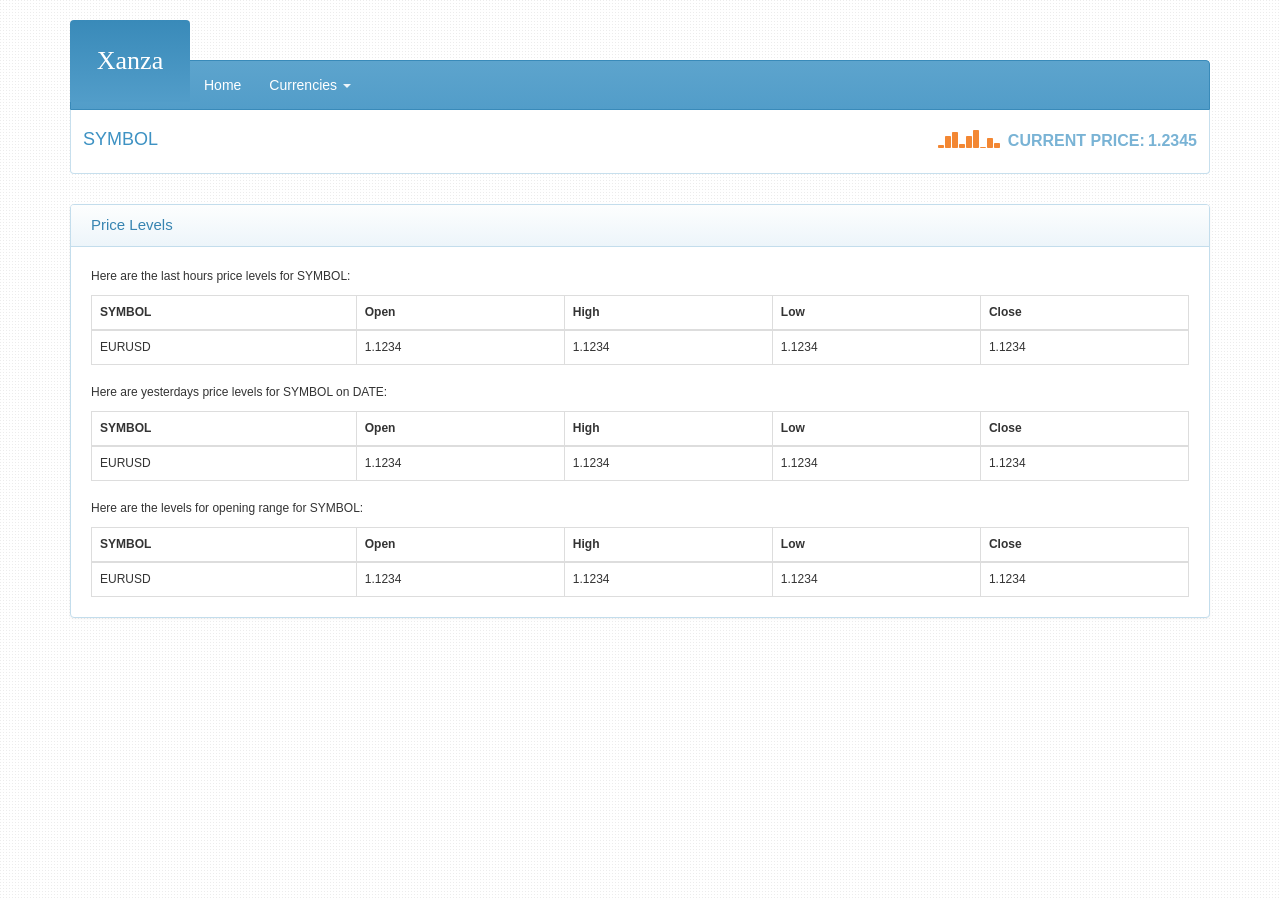
<file: info/templage/rates.html>
<!DOCTYPE html>
<html>
  <head>
    <title>SYMBOL Price Levels</title>
    <meta name="viewport" content="width=device-width, initial-scale=1.0">
    
    <!-- Bootstrap CSS -->
    <link href="css/bootstrap.css" rel="stylesheet" media="screen">

    <!-- date range -->
    <link rel="stylesheet" type="text/css" href="css/daterange.css">

   

    <!-- Main CSS -->
    <link href="css/main.css" rel="stylesheet" media="screen">

    <!-- Font Awesome CSS -->
    <link href="fonts/font-awesome.css" rel="stylesheet">
    <!--[if IE 7]>
      <link rel="stylesheet" href="fonts/font-awesome.css">
    <![endif]-->

    <!-- HTML5 shiv and Respond.js IE8 support of HTML5 elements and media queries -->
    <!--[if lt IE 9]>
      <script src="js/html5shiv.js"></script>
      <script src="js/respond.min.js"></script>
    <![endif]-->

  </head>

  <body>

    <div class="container">

      <!-- Top bar start -->
      <div class="top-bar">
        
        <div class="logo">
          Xanza<sup></sup>
        </div>

        <!-- blank for now
        <ul id="icon-nav">
          <li>
            <a href="#">
              <i class="icon-bell"></i>
              <span class="count-label"></span>
            </a>
          </li>
          <li>
            <a href="#">
              <i class="icon-comment-alt"></i>
              <span class="count-label count-lb-yellow"></span>
            </a>
          </li>
          <li>
            <a href="#">
              <i class="icon-envelope-alt"></i>
              <span class="count-label count-lb-green"></span>
            </a>
          </li>
        </ul>
       Icon nav end -->

     

      </div>
      <!-- Top bar end -->

      <!-- Header start -->
      <header class="navbar" role="navigation">
        <div class="navbar-header">
          <button class="navbar-toggle" type="button" data-toggle="collapse" data-target=".bs-navbar-collapse">
            <span class="sr-only">Toggle navigation</span>
            <span class="icon-bar"></span>
            <span class="icon-bar"></span>
            <span class="icon-bar"></span>
          </button>
          <a href="#" class="navbar-brand">&nbsp;</a>
        </div>
        <nav class="collapse navbar-collapse bs-navbar-collapse" role="navigation">
          
          <ul class="nav navbar-nav">
            <li>
              <a href="index.html">Home</a>
            </li>
           
            <li class="dropdown">
              <a href="#" class="dropdown-toggle" data-toggle="dropdown">Currencies <b class="caret"></b></a>
              <ul class="dropdown-menu">
                <li><a href="/eurusd/">EURUSD</a></li>
                <li><a href="/gbpusd/">GBPUSD</a></li>
              </ul>
            </li>
           
          </ul>
          
         

        </nav>
      </header>
      <!-- Header end -->

      <!-- Page title Start -->
      <div class="page-title">

        <div class="row ">

          <!-- Breadcrumb nav start -->
          <div class="col-md-6 col-sm-6 col-xs-6">
            <h2>SYMBOL</h2>  <!-- INSERT SYMBOL HERE -->
         
          </div>
          <!-- Breadcrumb nav end -->

          <div class="col-md-6 col-sm-6 col-xs-6">
            
           

            <!-- Stats Start -->
            <ul class="stats hidden-sm hidden-xs">
              <li>
                <span id="orders" class="graph"></span>
                <div class="details">
                  <span class="big">CURRENT PRICE:</span>
                  <span class="big">1.2345</span>
                </div>
              </li>
             
            </ul>
            <!-- Stats End -->
            
          </div>
        </div>
      </div>
      <!-- Page title end -->

      <!-- Row start -->
      <div class="row">
        <div class="col-md-12 col-xs-12">
          <div class="panel panel-default">
            <div class="panel-heading clearfix">
       
              <h3 class="panel-title">Price Levels</h3>
            </div>
          
            <div class="panel-body">
         <!-- INSERT HOUR DATA HERE -->

			<p>Here are the last hours price levels for SYMBOL:</p>
              <div class="table-responsive">
                <table class="table table-bordered no-margin">
                  <thead>
                    <tr>
                      <th>SYMBOL</th>
                      <th>Open</th>
                      <th>High</th>
                      <th>Low</th>
					  <th>Close</th>
                    </tr>
                  </thead>
                  <tbody>
                    <tr>
                      <td>EURUSD</td>
                      <td>1.1234</td>
                      <td>1.1234</td>
                      <td>1.1234</td>
                      <td>1.1234</td>
                    </tr>
                  </tbody>
                </table>
				<br />
				<!-- INSERT DAILY DATA HERE -->

			<p>Here are yesterdays price levels for SYMBOL on DATE:</p>
              <div class="table-responsive">
                <table class="table table-bordered no-margin">
                  <thead>
                    <tr>
                      <th>SYMBOL</th>
                      <th>Open</th>
                      <th>High</th>
                      <th>Low</th>
					  <th>Close</th>
                    </tr>
                  </thead>
                  <tbody>
                    <tr>
                      <td>EURUSD</td>
                      <td>1.1234</td>
                      <td>1.1234</td>
                      <td>1.1234</td>
                      <td>1.1234</td>
                    </tr>
                  </tbody>
                </table>
				<br />
				<!-- INSERT RANGE DATA HERE -->

			<p>Here are the levels for opening range for SYMBOL:</p>
              <div class="table-responsive">
                <table class="table table-bordered no-margin">
                  <thead>
                    <tr>
                      <th>SYMBOL</th>
                      <th>Open</th>
                      <th>High</th>
                      <th>Low</th>
					  <th>Close</th>
                    </tr>
                  </thead>
                  <tbody>
                    <tr>
                      <td>EURUSD</td>
                      <td>1.1234</td>
                      <td>1.1234</td>
                      <td>1.1234</td>
                      <td>1.1234</td>
                    </tr>
                  </tbody>
                </table>
			 
            </div>
          </div>
        </div>
      </div>
      <!-- Row end -->

    </div>

    <!-- jQuery (necessary for Bootstrap's JavaScript plugins) -->
    <script src="js/jquery.js"></script>
    <!-- Include all compiled plugins (below), or include individual files as needed -->
    <script src="js/bootstrap.min.js"></script>

    <!-- Sparkline graphs -->
    <script src="js/sparkline.js"></script>

    <!-- Date Range -->
    <script src="js/daterange/moment.js"></script>
    <script src="js/daterange/daterangepicker.js"></script>

    <!-- Custom JS -->
    <script src="js/custom.js"></script>

  </body>
</html>
</file>
<file: info/templage/css/main.css>
@import url(http://fonts.googleapis.com/css?family=Caudex:400,700);
/*  Variables  */
/*   Mixins  */
/*  Gradients  */
/*  Transition  */
/*  Box Sizing  */
/*  Box Shadow  */
/*  Border Radius  */
/*  Opacity  */
body {
  margin: 0px auto;
  font: normal 12px 'Open Sans', arial, sans-serif;
  line-height: 18px;
  color: #333333;
  background: url(../img/subtle_dots.png); }

a {
  color: black;
  text-decoration: none;
  -webkit-transition: All 0.5s ease;
  -moz-transition: All 0.5s ease;
  -ms-transition: All 0.5s ease;
  -o-transition: All 0.5s ease;
  transition: All 0.5s ease; }
  a:hover {
    color: black;
    text-decoration: none; }

.no-margin {
  margin: 0!important; }

.no-padding {
  padding: 0!important; }

.center-align-text {
  text-align: center!important; }

.right-align-text {
  text-align: right!important; }

.text-uppercase {
  text-transform: uppercase!important; }

.text-underline {
  text-decoration: underline!important; }

.btn-set .btn {
  margin-right: 5px; }

header {
  background-color: #529dc9;
  /* Fallback Color */
  background-image: -webkit-gradient(linear, left top, left bottom, from(#5da4cd), to(#529dc9));
  /* Saf4+, Chrome */
  background-image: -webkit-linear-gradient(top, #5da4cd, #529dc9);
  /* Chrome 10+, Saf5.1+, iOS 5+ */
  background-image: -moz-linear-gradient(top, #5da4cd, #529dc9);
  /* FF3.6 */
  background-image: -ms-linear-gradient(top, #5da4cd, #529dc9);
  /* IE10 */
  background-image: -o-linear-gradient(top, #5da4cd, #529dc9);
  /* Opera 11.10+ */
  background-image: linear-gradient(top, #5da4cd, #529dc9);
  -webkit-border-radius: 4px;
  -moz-border-radius: 4px;
  border-radius: 4px;
  height: 50px;
  vertical-align: middle;
  padding: 0;
  line-height: 50px;
  margin-bottom: 0px; }

.top-bar {
  padding: 0;
  margin: 20px 0 10px 0;
  height: 30px;
  vertical-align: middle;
  position: relative; }
  .top-bar .logo {
    position: absolute;
    padding: 32px 18px;
    font-size: 26px;
    color: white;
    font-family: 'Tahoma', serif;
    background-color: #529dc9;
    /* Fallback Color */
    background-image: -webkit-gradient(linear, left top, left bottom, from(#398ab9), to(#529dc9));
    /* Saf4+, Chrome */
    background-image: -webkit-linear-gradient(top, #398ab9, #529dc9);
    /* Chrome 10+, Saf5.1+, iOS 5+ */
    background-image: -moz-linear-gradient(top, #398ab9, #529dc9);
    /* FF3.6 */
    background-image: -ms-linear-gradient(top, #398ab9, #529dc9);
    /* IE10 */
    background-image: -o-linear-gradient(top, #398ab9, #529dc9);
    /* Opera 11.10+ */
    background-image: linear-gradient(top, #398ab9, #529dc9);
    left: 0;
    z-index: 1001;
    width: 120px;
    text-align: center;
    -webkit-border-radius: 4px 4px 0 0;
    -moz-border-radius: 4px 4px 0 0;
    border-radius: 4px 4px 0 0; }
  .top-bar sup {
    position: absolute;
    top: 12px;
    right: 24px;
    z-index: -100; }
    .top-bar sup i {
      font-size: 64px;
      color: #f6a363; }
  .top-bar ul#icon-nav {
    padding: 0;
    margin: 0;
    list-style-type: none;
    float: right; }
    .top-bar ul#icon-nav li {
      -webkit-transition: all 0.5s ease;
      -moz-transition: all 0.5s ease;
      -ms-transition: all 0.5s ease;
      -o-transition: all 0.5s ease;
      transition: all 0.5s ease;
      margin-left: 5px;
      background: white;
      border: 1px solid #daeaf4;
      -webkit-border-radius: 2px;
      -moz-border-radius: 2px;
      border-radius: 2px;
      cursor: pointer;
      display: inline-block;
      float: left;
      margin-left: 12px;
      height: 30px;
      width: 30px;
      position: relative;
      text-align: center; }
      .top-bar ul#icon-nav li .count-label {
        position: absolute;
        top: -5px;
        right: -3px;
        -webkit-border-radius: 100%;
        -moz-border-radius: 100%;
        border-radius: 100%;
        background-color: #87ceeb;
        color: white;
        height: 10px;
        width: 10px; }
      .top-bar ul#icon-nav li .count-lb-yellow {
        background-color: #f38733;
        color: #fcdcc3; }
      .top-bar ul#icon-nav li .count-lb-green {
        background-color: #a4db79;
        color: #f6fbf2; }
      .top-bar ul#icon-nav li i {
        color: #a0c9e1;
        right: 7px;
        position: absolute;
        top: 7px; }
      .top-bar ul#icon-nav li:first-child {
        margin-left: 0; }
      .top-bar ul#icon-nav li a {
        padding: 14px;
        display: block; }
      .top-bar ul#icon-nav li:hover {
        background: transparent; }
        .top-bar ul#icon-nav li:hover i {
          color: #f38733; }
  .top-bar .custom-search {
    margin: 0 0 0 12px;
    float: right; }
    .top-bar .custom-search .search-query {
      padding: 4px 6px;
      margin-bottom: 0;
      -webkit-border-radius: 2px;
      -moz-border-radius: 2px;
      border-radius: 2px;
      color: #79b3d5;
      background: white;
      border: 1px solid #daeaf4;
      -webkit-transition: all 0.5s ease;
      -moz-transition: all 0.5s ease;
      -ms-transition: all 0.5s ease;
      -o-transition: all 0.5s ease;
      transition: all 0.5s ease;
      width: 180px;
      line-height: 20px; }
      .top-bar .custom-search .search-query:focus {
        outline: none;
        width: 230px;
        background: transparent; }
    .top-bar .custom-search ::-webkit-input-placeholder {
      color: #79b3d5; }
    .top-bar .custom-search :-moz-placeholder {
      color: #79b3d5; }
    .top-bar .custom-search i {
      padding: 8px;
      cursor: pointer;
      top: 0px;
      position: relative;
      left: -32px;
      color: #8cbedb; }

.page-title {
  margin-top: 0px;
  margin-bottom: 30px;
  background: white;
  border: 1px solid #c7dfed;
  border-top: 0;
  -webkit-border-radius: 0 0 4px 4px;
  -moz-border-radius: 0 0 4px 4px;
  border-radius: 0 0 4px 4px;
  padding: 18px 12px;
  vertical-align: middle;
  line-height: 26px; }
  .page-title h2 {
    display: inline-block;
    padding: 0;
    margin: 0;
    font-weight: 300;
    font-size: 18px;
    color: #3e92c3; }
  .page-title ul.breadcrumb {
    display: inline-block;
    font-size: 11px;
    margin: 0;
    padding: 0;
    margin-left: 5px;
    font-weight: 300;
    background: none; }
    .page-title ul.breadcrumb li {
      padding: 2px 4px 0 0;
      list-style: none;
      display: inline-block;
      color: #999999; }
      .page-title ul.breadcrumb li:last-child {
        color: #a4db79;
        font-size: 12px;
        font-weight: 500; }
  @media (max-width:767px) {
    .page-title ul.breadcrumb {
      display: none; } }
  .page-title ul.stats {
    float: right;
    margin: 0; }
    .page-title ul.stats li {
      margin-top: 0px;
      float: left;
      padding: 0 10px;
      margin-left: 10px;
      line-height: 20px;
      -webkit-border-radius: 2px;
      -moz-border-radius: 2px;
      border-radius: 2px;
      display: block; }
      .page-title ul.stats li .graph {
        float: left;
        margin: 2px 0 0 0;
        width: 60px; }
      .page-title ul.stats li .details {
        float: left;
        margin-left: 10px;
        text-align: right;
        color: #79b3d5;
        line-height: 26px; }
        .page-title ul.stats li .details span.big {
          font-size: 16px;
          font-weight: 600; }
        .page-title ul.stats li .details span.small {
          font-size: 12px; }
      .page-title ul.stats li:last-child {
        padding-right: 0; }
  .page-title ul#page-settings {
    padding: 0;
    list-style-type: none;
    margin: 0 0 0 10px;
    float: right; }
    .page-title ul#page-settings li {
      float: left;
      cursor: pointer;
      background: #a4db79;
      padding: 5px 10px;
      -webkit-border-radius: 2px;
      -moz-border-radius: 2px;
      border-radius: 2px;
      line-height: 18px;
      margin-left: 5px; }
      .page-title ul#page-settings li i {
        color: white; }
      .page-title ul#page-settings li#reportrange .caret {
        border-top: 4px solid #579328; }
      .page-title ul#page-settings li#reportrange span {
        display: none; }
      .page-title ul#page-settings li:hover {
        background: #96d665; }

.daily-stats h1.number {
  text-align: right;
  color: #a4db79;
  font-weight: 500;
  letter-spacing: 1px;
  margin-bottom: 0; }
  .daily-stats h1.number span {
    color: #e6e6e6; }
  .daily-stats h1.number.primary {
    color: #3784b1; }
.daily-stats p.avg, .daily-stats p.total {
  text-align: right;
  color: #3784b1;
  font-weight: 500; }
.daily-stats ul.details {
  text-align: right;
  list-style-type: none;
  margin: 0;
  padding: 0; }
  .daily-stats ul.details li {
    width: 33%;
    float: left;
    color: #666666; }
    .daily-stats ul.details li h4.num {
      font-size: 16px;
      font-weight: 500;
      display: block;
      padding: 0;
      margin: 0;
      line-height: 12px; }
    .daily-stats ul.details li small {
      color: #b3b3b3; }
.daily-stats ul.demography {
  list-style-type: none;
  margin: 0;
  padding: 0; }
  .daily-stats ul.demography li {
    width: 50%;
    float: left;
    color: #666666; }
    .daily-stats ul.demography li i {
      font-size: 28px;
      color: #a4db79;
      float: left;
      margin-right: 10px; }
    .daily-stats ul.demography li h4.num {
      margin-left: 40px;
      font-size: 16px;
      font-weight: 500;
      padding: 0;
      margin: 0;
      line-height: 21px; }
      .daily-stats ul.demography li h4.num small {
        color: #b3b3b3;
        display: block;
        font-size: 11px; }
.daily-stats ul.min-max {
  list-style-type: none;
  margin: 0;
  padding: 0; }
  .daily-stats ul.min-max li {
    width: 50%;
    float: left;
    color: #666666; }
    .daily-stats ul.min-max li h4.num {
      font-size: 16px;
      font-weight: 500;
      padding: 0;
      margin: 0;
      line-height: 14px; }
      .daily-stats ul.min-max li h4.num small {
        color: #b3b3b3;
        margin-right: 5px;
        font-size: 11px; }
    .daily-stats ul.min-max li:last-child h4.num {
      text-align: right; }
.daily-stats .bar-graph {
  overflow: hidden; }

ul.progress-stats {
  padding: 0;
  margin: 0;
  list-style-type: none; }
  ul.progress-stats li {
    padding: 10px 15px;
    background: white;
    -webkit-border-radius: 2px;
    -moz-border-radius: 2px;
    border-radius: 2px;
    -webkit-transition: All 0.5s ease;
    -moz-transition: All 0.5s ease;
    -ms-transition: All 0.5s ease;
    -o-transition: All 0.5s ease;
    transition: All 0.5s ease;
    border: 1px solid #e6e6e6;
    margin-bottom: 10px; }
    ul.progress-stats li:last-child {
      margin-bottom: 0px; }
    ul.progress-stats li:hover {
      background: #f7f7f7;
      cursor: pointer; }
    ul.progress-stats li .details {
      margin-bottom: 8px; }
  ul.progress-stats .half-width {
    width: 49%;
    float: left;
    margin-bottom: 0; }
  ul.progress-stats .left-margin {
    margin-left: 2%; }

.chats {
  margin: 0;
  padding: 0;
  margin-top: -15px;
  list-style-type: none; }
  .chats li {
    padding: 5px 0;
    margin: 9px auto; }
    .chats li img.avatar {
      height: 48px;
      width: 48px;
      -webkit-border-radius: 2px;
      -moz-border-radius: 2px;
      border-radius: 2px; }
    .chats li.in img.avatar {
      margin-right: 10px;
      float: left; }
    .chats li .name {
      color: #666666;
      font-size: 13px;
      font-weight: bold; }
    .chats li .date-time {
      color: #3784b1;
      font-size: 11px;
      font-weight: 400; }
    .chats li.out img.avatar {
      float: right;
      margin-left: 10px; }
    .chats li .message {
      display: block;
      padding: 5px 10px;
      position: relative;
      color: black;
      -webkit-border-radius: 3px;
      -moz-border-radius: 3px;
      border-radius: 3px; }
    .chats li.in .message {
      text-align: left;
      border-left: 2px solid #e6e6e6;
      margin-left: 68px;
      background: #f7f7f7; }
      .chats li.in .message .arrow {
        display: block;
        position: absolute;
        top: 7px;
        left: -8px;
        width: 0;
        height: 0;
        border-top: 6px solid transparent;
        border-bottom: 6px solid transparent;
        border-right: 6px solid #e6e6e6; }
    .chats li.out .message {
      border-right: 2px solid #a0c9e1;
      margin-right: 68px;
      background: #daeaf4;
      text-align: right; }
      .chats li.out .message .arrow {
        display: block;
        position: absolute;
        top: 7px;
        right: -8px;
        border-top: 6px solid transparent;
        border-bottom: 6px solid transparent;
        border-left: 6px solid #a0c9e1; }
    .chats li .message .body {
      display: block;
      padding-top: 10px; }
    .chats li:last-child {
      margin-bottom: 0; }

.tweets-container .tweet-box {
  margin-bottom: 10px;
  padding: 8px;
  height: 82px;
  background: white;
  border: 1px solid #e6e6e6;
  -webkit-border-radius: 2px;
  -moz-border-radius: 2px;
  border-radius: 2px; }
  .tweets-container .tweet-box img.avatar {
    height: 48px;
    width: 48px;
    -webkit-border-radius: 2px;
    -moz-border-radius: 2px;
    border-radius: 2px;
    float: left; }
  .tweets-container .tweet-box .tweet {
    margin-left: 60px; }
    .tweets-container .tweet-box .tweet p {
      color: #4d4d4d;
      margin: 0 0 3px 0; }
      .tweets-container .tweet-box .tweet p span {
        color: #a4db79; }
    .tweets-container .tweet-box .tweet .icons-nav {
      border-top: 1px solid #e6e6e6;
      padding: 5px 0; }
      .tweets-container .tweet-box .tweet .icons-nav .time {
        float: left;
        color: #bfbfbf; }
      .tweets-container .tweet-box .tweet .icons-nav i {
        float: right;
        color: gray;
        cursor: pointer; }
  .tweets-container .tweet-box:hover {
    background: #f7f7f7;
    cursor: pointer; }

.todo {
  background: white; }
  .todo .todo-list-item {
    border-bottom: 1px solid #ededed;
    padding: 13px 0px;
    cursor: pointer;
    display: block;
    -webkit-user-select: none;
    -moz-user-select: none;
    -ms-user-select: none;
    position: relative; }
    .todo .todo-list-item:last-child {
      border-bottom: none; }
  .todo .todo-list-cb {
    display: none; }
  .todo .todo-list-mark {
    position: relative;
    display: inline-block;
    margin-right: 10px;
    width: 16px;
    height: 16px;
    border: 2px solid #b3b3b3;
    vertical-align: middle; }
    .todo .todo-list-mark:before {
      content: '';
      display: none;
      position: absolute;
      top: 50%;
      left: 50%;
      margin: -3px 0 0 -4px;
      height: 5px;
      width: 8px;
      border: solid #a4db79;
      border-width: 0 0 3px 3px;
      -webkit-transform: rotate(-45deg);
      -moz-transform: rotate(-45deg);
      -o-transform: rotate(-45deg);
      -ms-transform: rotate(-45deg);
      transform: rotate(-45deg); }
  .todo .danger-todo {
    border: 2px solid #f56b6b; }
  .todo label {
    margin-bottom: 0;
    font-size: 12px; }
  .todo .todo-list-cb:checked ~ .todo-list-mark {
    border-color: #a4db79; }
    .todo .todo-list-cb:checked ~ .todo-list-mark:before {
      display: block; }
  .todo .todo-list-desc {
    font-weight: 500;
    color: #666666; }
  .todo .todo-list-cb:checked ~ .todo-list-desc {
    color: #a4db79;
    text-decoration: line-through; }
  .todo:hover {
    color: #a4db79; }

.chart-height {
  position: relative;
  height: 180px; }

#footer {
  bottom: 0px;
  width: 100%; }
  #footer ul#footer-links {
    margin: 0;
    padding: 0;
    line-height: 36px; }
    #footer ul#footer-links li {
      display: inline-block;
      -webkit-transition: All 0.2s ease;
      -moz-transition: All 0.2s ease;
      -ms-transition: All 0.2s ease;
      -o-transition: All 0.2s ease;
      transition: All 0.2s ease;
      padding: 0px 10px; }
      #footer ul#footer-links li a {
        display: block;
        color: #999999;
        font-size: 14px; }
        #footer ul#footer-links li a:hover {
          color: gray; }
      #footer ul#footer-links li:first-child {
        padding-left: 0; }
      #footer ul#footer-links li:last-child {
        padding-right: 0; }
  #footer p.copyright {
    font-size: 14px;
    color: gray;
    line-height: 36px;
    text-align: right; }

@media (max-width: 767px) {
  #footer {
    position: relative; }
    #footer ul#footer-links {
      text-align: center; }
    #footer p.copyright {
      text-align: center; } }
.onoffswitch {
  display: inline-block;
  position: relative;
  width: 46px;
  -webkit-user-select: none;
  -moz-user-select: none;
  -ms-user-select: none;
  top: 0px; }

.onoffswitch-checkbox {
  display: none; }

.onoffswitch-label {
  display: block;
  overflow: hidden;
  cursor: pointer;
  -webkit-border-radius: 2px;
  -moz-border-radius: 2px;
  border-radius: 2px;
  margin: 0; }

.onoffswitch-inner {
  width: 200%;
  margin-left: -100%;
  -moz-transition: margin 0.3s ease-in 0s;
  -webkit-transition: margin 0.3s ease-in 0s;
  -o-transition: margin 0.3s ease-in 0s;
  transition: margin 0.3s ease-in 0s; }
  .onoffswitch-inner:before, .onoffswitch-inner:after {
    float: left;
    width: 50%;
    height: 20px;
    padding: 0;
    line-height: 20px;
    font-size: 10px;
    color: white;
    font-weight: bold;
    -webkit-box-sizing: border-box;
    -moz-box-sizing: border-box;
    box-sizing: border-box; }
  .onoffswitch-inner:before {
    content: "ON";
    padding-left: 5px;
    background-color: #3784b1; }
  .onoffswitch-inner:after {
    content: "OFF";
    padding-right: 5px;
    background-color: #f38733;
    text-align: right; }

.onoffswitch-switch {
  width: 8px;
  height: 8px;
  margin: 6px;
  background: white;
  -webkit-border-radius: 2px;
  -moz-border-radius: 2px;
  border-radius: 2px;
  position: absolute;
  top: 0;
  bottom: 0;
  right: 24px;
  -moz-transition: all 0.3s ease-in 0s;
  -webkit-transition: all 0.3s ease-in 0s;
  -o-transition: all 0.3s ease-in 0s;
  transition: all 0.3s ease-in 0s; }

.onoffswitch-checkbox:checked + .onoffswitch-label .onoffswitch-inner {
  margin-left: 0; }
.onoffswitch-checkbox:checked + .onoffswitch-label .onoffswitch-switch {
  right: 0px; }

.progress-small {
  height: 10px;
  margin-bottom: 7px; }

.progress-mini {
  height: 6px;
  margin-bottom: 5px; }

#dt_example {
  /* Sorting */ }
  #dt_example .dataTables_length {
    float: left; }
    #dt_example .dataTables_length select {
      width: 80px;
      height: 30px;
      margin-bottom: 0; }
  #dt_example .dataTables_filter {
    float: right; }
    #dt_example .dataTables_filter input {
      width: 160px;
      margin-bottom: 0;
      outline: none; }
  #dt_example .dataTables_info {
    float: left;
    margin-bottom: 5px; }
  #dt_example .dataTables_paginate {
    margin: 5px 0;
    float: right; }
    #dt_example .dataTables_paginate .first, #dt_example .dataTables_paginate .previous, #dt_example .dataTables_paginate .next, #dt_example .dataTables_paginate .last {
      display: none; }
    #dt_example .dataTables_paginate .paginate_button, #dt_example .dataTables_paginate .paginate_active {
      background: #f2f2f2;
      margin: 1px;
      padding: 5px 10px; }
      #dt_example .dataTables_paginate .paginate_button:hover, #dt_example .dataTables_paginate .paginate_active:hover {
        background: #e6e6e6;
        cursor: pointer; }
    #dt_example .dataTables_paginate .paginate_active {
      background: #87ceeb;
      color: white; }
  #dt_example .dataTable .sorting {
    cursor: pointer;
    background: url(../img/sorting.png) no-repeat center right; }
  #dt_example .dataTable .sorting_asc {
    cursor: pointer;
    background: url(../img/sorting_asc.png) no-repeat center right; }
  #dt_example .dataTable .sorting_desc {
    cursor: pointer;
    background: url(../img/sorting_desc.png) no-repeat center right; }

#scrollbar {
  width: 100%;
  clear: both;
  margin: 0; }
  #scrollbar .viewport {
    width: 98%;
    height: 180px;
    overflow: hidden;
    position: relative; }
  #scrollbar .overview {
    list-style: none;
    position: absolute;
    left: 0;
    top: 0;
    width: 100%; }
  #scrollbar .thumb {
    background-color: #f38733; }
    #scrollbar .thumb .end {
      background-color: #f38733; }
  #scrollbar .scrollbar {
    position: relative;
    float: right;
    width: 2px; }
  #scrollbar .track {
    background-color: #cccccc;
    height: 100%;
    width: 2px;
    position: relative;
    padding: 0; }
  #scrollbar .thumb {
    height: 20px;
    width: 2px;
    cursor: pointer;
    overflow: hidden;
    position: absolute;
    top: 0; }
    #scrollbar .thumb .end {
      overflow: hidden;
      height: 5px;
      width: 13px; }
  #scrollbar .disable {
    display: none; }

.noSelect {
  user-select: none;
  -o-user-select: none;
  -moz-user-select: none;
  -khtml-user-select: none;
  -webkit-user-select: none; }

ul.online-users {
  margin: 0px;
  padding: 0;
  list-style-type: none; }
  ul.online-users li a {
    position: relative;
    display: block;
    padding: 2px 0; }
    ul.online-users li a img {
      margin-right: 3px;
      width: 16px;
      height: 16px; }
    ul.online-users li a .user-name {
      display: inline-block; }
    ul.online-users li a .user-status, ul.online-users li a .user-status.online, ul.online-users li a .user-status.busy, ul.online-users li a .user-status.away {
      position: absolute;
      top: 6px;
      right: -5px;
      width: 8px;
      height: 8px;
      -webkit-border-radius: 100%;
      -moz-border-radius: 100%;
      border-radius: 100%;
      background: #cccccc;
      -webkit-box-shadow: 0 0 4px #999999 inset;
      -moz-box-shadow: 0 0 4px #999999 inset;
      box-shadow: 0 0 4px #999999 inset; }
      ul.online-users li a .user-status.online, ul.online-users li a .user-status.online.online, ul.online-users li a .user-status.busy.online, ul.online-users li a .user-status.away.online {
        background: #a4db79; }
      ul.online-users li a .user-status.busy, ul.online-users li a .user-status.online.busy, ul.online-users li a .user-status.busy.busy, ul.online-users li a .user-status.away.busy {
        background: #f56b6b; }
      ul.online-users li a .user-status.away, ul.online-users li a .user-status.online.away, ul.online-users li a .user-status.busy.away, ul.online-users li a .user-status.away.away {
        background: #f38733; }
    ul.online-users li a:hover {
      color: #f38733; }

ul.signups {
  margin: 0;
  padding: 0;
  list-style-type: none; }
  ul.signups li {
    display: block;
    border-bottom: 1px solid #e6e6e6;
    padding: 6px 0;
    cursor: pointer; }
    ul.signups li .user img {
      width: 30px;
      height: 30px;
      -webkit-border-radius: 2px;
      -moz-border-radius: 2px;
      border-radius: 2px; }
    ul.signups li .info {
      margin-left: 40px;
      color: #3784b1; }
      ul.signups li .info h6 {
        margin: 0;
        padding: 0;
        font-weight: 500;
        line-height: 100%;
        font-size: 12px;
        margin-bottom: 4px; }
      ul.signups li .info p {
        margin: 0;
        padding: 0;
        color: gray;
        font-size: 11px;
        line-height: 16px; }
      ul.signups li .info small {
        color: #666666;
        font-size: 11px; }
    ul.signups li a {
      color: #3784b1;
      font-weight: 500; }
      ul.signups li a span {
        color: gray;
        font-size: 11px;
        font-weight: 200; }
    ul.signups li:last-child {
      border-bottom: 0; }

.featured-articles {
  padding: 0; }
  .featured-articles .articles a {
    position: relative;
    border-bottom: 1px dotted #d9d9d9;
    color: #0d0d0d;
    display: block;
    font-size: 12px;
    font-weight: 500;
    line-height: 17px;
    padding: 6px 0;
    padding-left: 20px;
    margin-bottom: 1px; }
    .featured-articles .articles a:hover {
      color: #737373;
      text-decoration: underline; }
    .featured-articles .articles a .label-bullet {
      position: absolute;
      left: 1px;
      top: 12px;
      width: 0;
      height: 0;
      border: 3px solid #f4954b; }
    .featured-articles .articles a .date {
      font-size: 10px;
      color: #b3b3b3;
      font-weight: normal;
      display: block; }

.wysiwyg-container textarea {
  border: 1px solid #cccccc;
  outline: none; }
.wysiwyg-container .wysihtml5-toolbar .btn {
  border: 1px solid #cccccc;
  color: #4d4d4d; }
.wysiwyg-container .wysihtml5-toolbar .dropdown .dropdown-menu li a {
  padding: 6px 0 6px 70px; }
.wysiwyg-container iframe {
  padding: 10px !important;
  margin-bottom: 10px !important; }

.dropdown-menu {
  background: #357ea9;
  border: 0;
  -webkit-border-radius: 2px;
  -moz-border-radius: 2px;
  border-radius: 2px;
  box-shadow: none; }
  .dropdown-menu .divider {
    height: 1px;
    margin: 9px 0;
    overflow: hidden;
    background-color: #398ab9; }
  .dropdown-menu > li > a {
    color: #c7dfed; }
    .dropdown-menu > li > a:hover, .dropdown-menu > li > a:focus {
      color: white;
      background-color: #31759e; }

.navbar {
  border: 1px solid #398ab9;
  -webkit-border-radius: 4px 4px 0 0;
  -moz-border-radius: 4px 4px 0 0;
  border-radius: 4px 4px 0 0;
  margin-bottom: 0; }

.navbar-collapse {
  padding: 0;
  margin-left: 119px !important; }

@media (max-width:767px) {
  .navbar-collapse {
    padding: 0 12px;
    background: #357ea9;
    margin-right: -1px !important;
    margin-left: -1px !important; } }
.navbar-nav > li > a {
  padding: 14px;
  color: white;
  font-size: 14px; }
  .navbar-nav > li > a:hover {
    background-color: #daeaf4;
    /* Fallback Color */
    background-image: -webkit-gradient(linear, left top, left bottom, from(#edf5fa), to(#daeaf4));
    /* Saf4+, Chrome */
    background-image: -webkit-linear-gradient(top, #edf5fa, #daeaf4);
    /* Chrome 10+, Saf5.1+, iOS 5+ */
    background-image: -moz-linear-gradient(top, #edf5fa, #daeaf4);
    /* FF3.6 */
    background-image: -ms-linear-gradient(top, #edf5fa, #daeaf4);
    /* IE10 */
    background-image: -o-linear-gradient(top, #edf5fa, #daeaf4);
    /* Opera 11.10+ */
    background-image: linear-gradient(top, #edf5fa, #daeaf4);
    color: #31759e; }

.navbar-nav > .active {
  background-color: #4697c6;
  /* Fallback Color */
  background-image: -webkit-gradient(linear, left top, left bottom, from(#2d6d92), to(#4697c6));
  /* Saf4+, Chrome */
  background-image: -webkit-linear-gradient(top, #2d6d92, #4697c6);
  /* Chrome 10+, Saf5.1+, iOS 5+ */
  background-image: -moz-linear-gradient(top, #2d6d92, #4697c6);
  /* FF3.6 */
  background-image: -ms-linear-gradient(top, #2d6d92, #4697c6);
  /* IE10 */
  background-image: -o-linear-gradient(top, #2d6d92, #4697c6);
  /* Opera 11.10+ */
  background-image: linear-gradient(top, #2d6d92, #4697c6); }
  .navbar-nav > .active a {
    color: white; }

.navbar-toggle {
  background: #357ea9; }
  .navbar-toggle .icon-bar {
    background: white; }

.nav .open > a, .nav .open > a:hover, .nav .open > a:focus {
  background: #357ea9;
  color: white; }

.nav .caret {
  border-top-color: #edf5fa;
  border-bottom-color: #edf5fa; }

.nav a:hover .caret {
  border-top-color: #a0c9e1;
  border-bottom-color: #a0c9e1; }

.navbar-nav .dropdown-menu .divider {
  background-color: #398ab9; }

@media (min-width: 768px) {
  .navbar-collapse .navbar-nav.navbar-right:last-child {
    margin-right: 0; } }
.panel {
  margin-bottom: 25px;
  background-color: white;
  -webkit-border-radius: 4px;
  -moz-border-radius: 4px;
  border-radius: 4px;
  -moz-box-shadow: 0 1px 3px rgba(0, 0, 0, 0.05);
  /* FF3.5+ */
  -webkit-box-shadow: 0 1px 3px rgba(0, 0, 0, 0.05);
  /* Saf3.0+, Chrome */
  box-shadow: 0 1px 3px rgba(0, 0, 0, 0.05);
  /* Opera 10.5, IE9 */ }

.panel-body {
  padding: 20px; }

.panel-heading {
  padding: 12px 20px;
  border: 0;
  border-bottom: 1px;
  border-style: solid;
  -webkit-border-radius: 3px 3px 0 0;
  -moz-border-radius: 3px 3px 0 0;
  border-radius: 3px 3px 0 0; }
  .panel-heading i, .panel-heading .onoffswitch {
    float: right; }
  .panel-heading .label {
    float: right;
    padding: .4em .6em; }

.panel-title {
  font-size: 15px;
  display: inline-block;
  font-weight: 400;
  float: left; }

.panel-sub-heading {
  padding: 6px 20px;
  background-color: #f9fcfd;
  border-bottom: 1px solid #c3ddec;
  -moz-box-shadow: 0 1px 0 rgba(0, 0, 0, 0.04);
  /* FF3.5+ */
  -webkit-box-shadow: 0 1px 0 rgba(0, 0, 0, 0.04);
  /* Saf3.0+, Chrome */
  box-shadow: 0 1px 0 rgba(0, 0, 0, 0.04);
  /* Opera 10.5, IE9 */
  font-size: 11px;
  text-align: right; }
  .panel-sub-heading a {
    color: #79b3d5; }
    .panel-sub-heading a:hover {
      color: #a4db79; }

.panel-footer {
  padding: 6px 20px;
  background: #edf5fa;
  width: 100%;
  -webkit-border-radius: 0 0 3px 3px;
  -moz-border-radius: 0 0 3px 3px;
  border-radius: 0 0 3px 3px; }
  .panel-footer a {
    color: #3784b1; }
    .panel-footer a:hover {
      color: #a4db79; }

.panel-default {
  border: 1px solid #c3ddec; }
  .panel-default > .panel-heading {
    color: #3784b1;
    border-bottom: 1px solid #c3ddec;
    background-color: #edf5fa;
    /* Fallback Color */
    background-image: -webkit-gradient(linear, left top, left bottom, from(#fdfefe), to(#edf5fa));
    /* Saf4+, Chrome */
    background-image: -webkit-linear-gradient(top, #fdfefe, #edf5fa);
    /* Chrome 10+, Saf5.1+, iOS 5+ */
    background-image: -moz-linear-gradient(top, #fdfefe, #edf5fa);
    /* FF3.6 */
    background-image: -ms-linear-gradient(top, #fdfefe, #edf5fa);
    /* IE10 */
    background-image: -o-linear-gradient(top, #fdfefe, #edf5fa);
    /* Opera 11.10+ */
    background-image: linear-gradient(top, #fdfefe, #edf5fa); }
  .panel-default > .panel-footer {
    color: #3784b1; }

.panel-grey {
  border: 1px solid #e6e6e6; }
  .panel-grey > .panel-heading {
    color: gray;
    border-bottom: 1px solid #d9d9d9;
    background-color: #fcfcfc;
    /* Fallback Color */
    background-image: -webkit-gradient(linear, left top, left bottom, from(#f0f0f0), to(#fcfcfc));
    /* Saf4+, Chrome */
    background-image: -webkit-linear-gradient(top, #f0f0f0, #fcfcfc);
    /* Chrome 10+, Saf5.1+, iOS 5+ */
    background-image: -moz-linear-gradient(top, #f0f0f0, #fcfcfc);
    /* FF3.6 */
    background-image: -ms-linear-gradient(top, #f0f0f0, #fcfcfc);
    /* IE10 */
    background-image: -o-linear-gradient(top, #f0f0f0, #fcfcfc);
    /* Opera 11.10+ */
    background-image: linear-gradient(top, #f0f0f0, #fcfcfc); }
  .panel-grey > .panel-sub-heading {
    background-color: #fafafa;
    border-bottom: 1px solid #e6e6e6; }
    .panel-grey > .panel-sub-heading a {
      color: #666666; }
      .panel-grey > .panel-sub-heading a:hover {
        color: black; }
  .panel-grey > .panel-footer {
    color: gray; }

.panel-info {
  border: 1px solid #c9e9f6; }
  .panel-info > .panel-heading {
    color: #87ceeb;
    border-bottom: 1px solid #c9e9f6;
    background-color: #def2fa;
    /* Fallback Color */
    background-image: -webkit-gradient(linear, left top, left bottom, from(#f0f9fc), to(#def2fa));
    /* Saf4+, Chrome */
    background-image: -webkit-linear-gradient(top, #f0f9fc, #def2fa);
    /* Chrome 10+, Saf5.1+, iOS 5+ */
    background-image: -moz-linear-gradient(top, #f0f9fc, #def2fa);
    /* FF3.6 */
    background-image: -ms-linear-gradient(top, #f0f9fc, #def2fa);
    /* IE10 */
    background-image: -o-linear-gradient(top, #f0f9fc, #def2fa);
    /* Opera 11.10+ */
    background-image: linear-gradient(top, #f0f9fc, #def2fa); }
  .panel-info > .panel-sub-heading {
    background-color: #f9fcfd;
    border-bottom: 1px solid #c3ddec; }
    .panel-info > .panel-sub-heading a {
      color: #79b3d5; }
      .panel-info > .panel-sub-heading a:hover {
        color: #a4db79; }
  .panel-info > .panel-footer {
    color: #87ceeb; }

.panel-warning {
  border: 1px solid #fcdcc3; }
  .panel-warning > .panel-heading {
    color: #f38733;
    border-bottom: 1px solid #fcdcc3;
    background-color: #fdede0;
    /* Fallback Color */
    background-image: -webkit-gradient(linear, left top, left bottom, from(#fef8f4), to(#fdede0));
    /* Saf4+, Chrome */
    background-image: -webkit-linear-gradient(top, #fef8f4, #fdede0);
    /* Chrome 10+, Saf5.1+, iOS 5+ */
    background-image: -moz-linear-gradient(top, #fef8f4, #fdede0);
    /* FF3.6 */
    background-image: -ms-linear-gradient(top, #fef8f4, #fdede0);
    /* IE10 */
    background-image: -o-linear-gradient(top, #fef8f4, #fdede0);
    /* Opera 11.10+ */
    background-image: linear-gradient(top, #fef8f4, #fdede0); }
  .panel-warning > .panel-sub-heading {
    background-color: #fef8f4;
    border-bottom: 1px solid #fdeadc; }
    .panel-warning > .panel-sub-heading a {
      color: #f49041; }
      .panel-warning > .panel-sub-heading a:hover {
        color: #f38733; }
  .panel-warning > .panel-footer {
    color: #f38733; }

.panel-success {
  border: 1px solid #dbf1c9; }
  .panel-success > .panel-heading {
    color: #a4db79;
    border-bottom: 1px solid #dbf1c9;
    background-color: #e6f5d9;
    /* Fallback Color */
    background-image: -webkit-gradient(linear, left top, left bottom, from(#f0f9ea), to(#e6f5d9));
    /* Saf4+, Chrome */
    background-image: -webkit-linear-gradient(top, #f0f9ea, #e6f5d9);
    /* Chrome 10+, Saf5.1+, iOS 5+ */
    background-image: -moz-linear-gradient(top, #f0f9ea, #e6f5d9);
    /* FF3.6 */
    background-image: -ms-linear-gradient(top, #f0f9ea, #e6f5d9);
    /* IE10 */
    background-image: -o-linear-gradient(top, #f0f9ea, #e6f5d9);
    /* Opera 11.10+ */
    background-image: linear-gradient(top, #f0f9ea, #e6f5d9); }
  .panel-success > .panel-sub-heading {
    background-color: #f6fbf2;
    border-bottom: 1px solid #dbf1c9; }
    .panel-success > .panel-sub-heading a {
      color: #b2e08d; }
      .panel-success > .panel-sub-heading a:hover {
        color: #a4db79; }
  .panel-success > .panel-footer {
    color: #a4db79; }

.panel-danger {
  border: 1px solid #fbcbcb; }
  .panel-danger > .panel-heading {
    color: #f56b6b;
    border-bottom: 1px solid #fbcbcb;
    background-color: #fde7e7;
    /* Fallback Color */
    background-image: -webkit-gradient(linear, left top, left bottom, from(#fffafa), to(#fde7e7));
    /* Saf4+, Chrome */
    background-image: -webkit-linear-gradient(top, #fffafa, #fde7e7);
    /* Chrome 10+, Saf5.1+, iOS 5+ */
    background-image: -moz-linear-gradient(top, #fffafa, #fde7e7);
    /* FF3.6 */
    background-image: -ms-linear-gradient(top, #fffafa, #fde7e7);
    /* IE10 */
    background-image: -o-linear-gradient(top, #fffafa, #fde7e7);
    /* Opera 11.10+ */
    background-image: linear-gradient(top, #fffafa, #fde7e7); }
  .panel-danger > .panel-sub-heading {
    background-color: #fef6f6;
    border-bottom: 1px solid #fbcbcb; }
    .panel-danger > .panel-sub-heading a {
      color: #f78383; }
      .panel-danger > .panel-sub-heading a:hover {
        color: #f56b6b; }
  .panel-danger > .panel-footer {
    color: #f56b6b; }

.well {
  min-height: 20px;
  padding: 20px;
  margin-bottom: 10px;
  background-color: white;
  border: 1px solid #edf5fa;
  -webkit-box-shadow: inset 0 0 0 rgba(0, 0, 0, 0.05);
  box-shadow: inset 0 0 0 rgba(0, 0, 0, 0.05);
  -webkit-border-radius: 2px;
  -moz-border-radius: 2px;
  border-radius: 2px;
  color: #3e92c3; }
  .well .table tbody > tr > td {
    border-top: 0; }

.callout {
  margin: 20px 0;
  padding: 20px;
  border-left: 3px solid #e8e8e8; }

.callout h4 {
  margin-top: 0;
  margin-bottom: 5px; }

.callout p:last-child {
  margin-bottom: 0; }

/* Variations */
.callout-danger {
  background-color: #f2f2f2;
  border-color: #f56b6b; }

.callout-danger h4 {
  color: #f56b6b; }

.callout-warning {
  background-color: #f2f2f2;
  border-color: #f38733; }

.callout-warning h4 {
  color: #f38733; }

.callout-info {
  background-color: #f2f2f2;
  border-color: #87ceeb; }

.callout-info h4 {
  color: #87ceeb; }

.callout-success {
  background-color: #f2f2f2;
  border-color: #a4db79; }

.callout-success h4 {
  color: #a4db79; }

.alert-success {
  background-color: #e8f6dd;
  color: #a4db79; }

.alert-success hr {
  border-top-color: #f6fbf2; }

.alert-info {
  background-color: #def2fa;
  color: #30aadc; }

.alert-info hr {
  border-top-color: #e7f5fb; }

.alert-warning {
  background-color: #fef8f4;
  color: #f38733; }

.alert-warning hr {
  border-top-color: #fdeadc; }

.alert-danger {
  background-color: #fef1f1;
  color: #f56b6b; }

.alert-danger hr {
  border-top-color: #fde2e2; }

.btn {
  -webkit-border-radius: 2px;
  -moz-border-radius: 2px;
  border-radius: 2px; }

.btn:focus {
  outline: none; }

.btn:hover,
.btn:focus {
  color: #4d4d4d;
  text-decoration: none; }

.btn-default {
  color: #4d4d4d;
  background-color: white;
  border-color: #d9d9d9; }

.btn-default:hover,
.btn-default:focus,
.btn-default:active,
.btn-default.active,
.open .dropdown-toggle.btn-default {
  color: #4d4d4d;
  background-color: #e6e6e6;
  border-color: #d9d9d9; }

.btn-primary {
  color: white;
  background-color: #3784b1;
  border-color: #31759e; }

.btn-primary:hover,
.btn-primary:focus,
.btn-primary:active,
.btn-primary.active,
.open .dropdown-toggle.btn-primary {
  color: white;
  background-color: #31759e;
  border-color: #2b678a; }

.btn-primary.disabled,
.btn-primary[disabled],
fieldset[disabled] .btn-primary,
.btn-primary.disabled:hover,
.btn-primary[disabled]:hover,
fieldset[disabled] .btn-primary:hover,
.btn-primary.disabled:focus,
.btn-primary[disabled]:focus,
fieldset[disabled] .btn-primary:focus,
.btn-primary.disabled:active,
.btn-primary[disabled]:active,
fieldset[disabled] .btn-primary:active,
.btn-primary.disabled.active,
.btn-primary[disabled].active,
fieldset[disabled] .btn-primary.active {
  background-color: #31759e;
  border-color: #2b678a; }

.btn-warning {
  color: white;
  background-color: #f38733;
  border-color: #f2791b; }

.btn-warning:hover,
.btn-warning:focus,
.btn-warning:active,
.btn-warning.active,
.open .dropdown-toggle.btn-warning {
  color: white;
  background-color: #f2791b;
  border-color: #f17311; }

.btn-warning.disabled,
.btn-warning[disabled],
fieldset[disabled] .btn-warning,
.btn-warning.disabled:hover,
.btn-warning[disabled]:hover,
fieldset[disabled] .btn-warning:hover,
.btn-warning.disabled:focus,
.btn-warning[disabled]:focus,
fieldset[disabled] .btn-warning:focus,
.btn-warning.disabled:active,
.btn-warning[disabled]:active,
fieldset[disabled] .btn-warning:active,
.btn-warning.disabled.active,
.btn-warning[disabled].active,
fieldset[disabled] .btn-warning.active {
  background-color: #f2791b;
  border-color: #2b678a; }

.btn-danger {
  color: white;
  background-color: #f56b6b;
  border-color: #f35353; }

.btn-danger:hover,
.btn-danger:focus,
.btn-danger:active,
.btn-danger.active,
.open .dropdown-toggle.btn-danger {
  color: white;
  background-color: #f35353;
  border-color: #f34a4a; }

.btn-danger.disabled,
.btn-danger[disabled],
fieldset[disabled] .btn-danger,
.btn-danger.disabled:hover,
.btn-danger[disabled]:hover,
fieldset[disabled] .btn-danger:hover,
.btn-danger.disabled:focus,
.btn-danger[disabled]:focus,
fieldset[disabled] .btn-danger:focus,
.btn-danger.disabled:active,
.btn-danger[disabled]:active,
fieldset[disabled] .btn-danger:active,
.btn-danger.disabled.active,
.btn-danger[disabled].active,
fieldset[disabled] .btn-danger.active {
  background-color: #f35353;
  border-color: #f23b3b; }

.btn-success {
  color: white;
  background-color: #a4db79;
  border-color: #96d665; }

.btn-success:hover,
.btn-success:focus,
.btn-success:active,
.btn-success.active,
.open .dropdown-toggle.btn-success {
  color: white;
  background-color: #96d665;
  border-color: #91d35d; }

.btn-success.disabled,
.btn-success[disabled],
fieldset[disabled] .btn-success,
.btn-success.disabled:hover,
.btn-success[disabled]:hover,
fieldset[disabled] .btn-success:hover,
.btn-success.disabled:focus,
.btn-success[disabled]:focus,
fieldset[disabled] .btn-success:focus,
.btn-success.disabled:active,
.btn-success[disabled]:active,
fieldset[disabled] .btn-success:active,
.btn-success.disabled.active,
.btn-success[disabled].active,
fieldset[disabled] .btn-success.active {
  background-color: #96d665;
  border-color: #89d051; }

.btn-info {
  color: white;
  background-color: #87ceeb;
  border-color: #71c5e7; }

.btn-info:hover,
.btn-info:focus,
.btn-info:active,
.btn-info.active,
.open .dropdown-toggle.btn-info {
  color: white;
  background-color: #71c5e7;
  border-color: #5bbce4; }

.btn-info.disabled,
.btn-info[disabled],
fieldset[disabled] .btn-info,
.btn-info.disabled:hover,
.btn-info[disabled]:hover,
fieldset[disabled] .btn-info:hover,
.btn-info.disabled:focus,
.btn-info[disabled]:focus,
fieldset[disabled] .btn-info:focus,
.btn-info.disabled:active,
.btn-info[disabled]:active,
fieldset[disabled] .btn-info:active,
.btn-info.disabled.active,
.btn-info[disabled].active,
fieldset[disabled] .btn-info.active {
  background-color: #87ceeb;
  border-color: #71c5e7; }

.btn-link {
  color: #31759e;
  font-weight: normal;
  cursor: pointer;
  border-radius: 0; }

.transparent-btn {
  background-color: transparent;
  color: black; }

.rounded-buttons {
  -webkit-border-radius: 36px;
  -moz-border-radius: 36px;
  border-radius: 36px; }

.show-grid {
  margin-top: 10px;
  margin-bottom: 20px; }
  .show-grid span {
    display: block;
    background: #e6f1f7;
    text-align: center;
    -webkit-border-radius: 2px;
    -moz-border-radius: 2px;
    border-radius: 2px;
    min-height: 40px;
    line-height: 40px;
    margin-bottom: 1px;
    -webkit-transition: All 0.4s ease;
    -moz-transition: All 0.4s ease;
    -ms-transition: All 0.4s ease;
    -o-transition: All 0.4s ease;
    transition: All 0.4s ease; }
    .show-grid span:hover {
      background: #cee4f0; }

ul.stylish-lists {
  padding: 0;
  margin: 0 0 0 25px;
  list-style-type: disc; }

ol.stylish-lists {
  padding: 0;
  margin: 0 0 0 25px; }

ul.decimal-leading-zero {
  padding: 0;
  margin: 0 0 0 25px;
  list-style: decimal-leading-zero; }

ul.roman-list {
  padding: 0;
  margin: 0 0 0 25px;
  list-style: upper-roman; }

.row-border .form-group {
  border-bottom: 1px solid #ededed;
  padding-top: 15px;
  padding-bottom: 15px;
  margin-bottom: 0; }

.form-group .input-icon {
  position: absolute;
  right: 20px;
  top: 10px;
  color: gray; }
  .form-group .input-icon.success {
    color: #a4db79; }
  .form-group .input-icon.error {
    color: #f56b6b; }
  .form-group .input-icon.warning {
    color: #f38733; }

.bwizard {
  position: relative; }
  .bwizard .well {
    margin: 10px 0; }
  .bwizard .pager {
    margin: 0; }
    .bwizard .pager li a {
      -webkit-border-radius: 2px;
      -moz-border-radius: 2px;
      border-radius: 2px;
      color: #f23b3b; }
    .bwizard .pager li.disabled a {
      color: #999999; }

.bwizard-steps {
  margin: 0;
  padding: 0;
  display: inline-block;
  background: white; }
  .bwizard-steps li {
    display: inline-block;
    position: relative;
    margin-right: 5px;
    line-height: 18px;
    list-style: none;
    padding: 12px 17px 10px 30px;
    background: #daeaf4;
    zoom: 1;
    *display: inline;
    *padding-left: 17px; }
    .bwizard-steps li:first-child {
      -webkit-border-radius: 2px 0 0 2px;
      -moz-border-radius: 2px 0 0 2px;
      border-radius: 2px 0 0 2px;
      padding-left: 12px; }
      .bwizard-steps li:first-child:before {
        border: none; }
    .bwizard-steps li:last-child {
      -webkit-border-radius: 0 2px 2px 0;
      -moz-border-radius: 0 2px 2px 0;
      border-radius: 0 2px 2px 0;
      margin-right: 0; }
      .bwizard-steps li:last-child:after {
        border: none; }
    .bwizard-steps li:before {
      position: absolute;
      left: 0;
      top: 0;
      height: 0;
      width: 0;
      border-bottom: 20px inset transparent;
      border-left: 20px solid white;
      border-top: 20px inset transparent;
      content: ""; }
    .bwizard-steps li:after {
      position: absolute;
      right: -20px;
      top: 0;
      height: 0;
      width: 0;
      border-bottom: 20px inset transparent;
      border-left: 20px solid #daeaf4;
      border-top: 20px inset transparent;
      content: "";
      z-index: 2; }
    .bwizard-steps li .label {
      margin: 0 5px 0 0;
      padding: 1px 5px 2px;
      position: relative;
      top: -2px;
      background: white;
      -webkit-border-radius: 2px;
      -moz-border-radius: 2px;
      border-radius: 2px;
      color: #3784b1; }
    .bwizard-steps li .label-danger {
      background: #ba0d0d; }
  .bwizard-steps .active {
    color: white;
    background: #3784b1; }
    .bwizard-steps .active:after {
      border-left-color: #3784b1; }
  .bwizard-steps a {
    color: #333333; }
  .bwizard-steps .active a {
    color: white;
    cursor: default; }
  .bwizard-steps a:hover {
    text-decoration: none; }
  .bwizard-steps.clickable li:not(.active) {
    cursor: pointer; }
  .bwizard-steps.clickable li:hover:not(.active) {
    background: #b3d4e7; }
    .bwizard-steps.clickable li:hover:not(.active) a {
      color: #3784b1; }
    .bwizard-steps.clickable li:hover:not(.active):after {
      border-left-color: #b3d4e7; }

@media (max-width:767px) {
  .bwizard-steps {
    display: none; } }
.wysiwyg-container textarea {
  border: 1px solid #cccccc;
  outline: none; }
.wysiwyg-container .wysihtml5-toolbar .btn {
  border: 1px solid #cccccc;
  color: #4d4d4d; }
.wysiwyg-container .wysihtml5-toolbar .dropdown .dropdown-menu li a {
  padding: 6px 0 6px 70px; }
.wysiwyg-container iframe {
  padding: 10px !important;
  margin-bottom: 10px !important; }

.error-container {
  position: absolute;
  width: 300px;
  left: 50%;
  margin-left: -150px;
  text-align: center;
  height: 220px;
  top: 50%;
  margin-top: -150px;
  color: #79b3d5; }
  .error-container h1 {
    margin-bottom: .5em;
    line-height: 1em;
    color: #f56b6b;
    font-size: 60px;
    font-weight: 100; }
  .error-container h2 {
    margin-bottom: .75em;
    color: #79b3d5;
    font-weight: 100; }

.gallery .visual {
  overflow: hidden;
  position: relative;
  text-align: center;
  cursor: default;
  border: 5px solid #f2f2f2;
  margin: 10px 0px;
  background: white;
  padding: 0; }
  .gallery .visual .mask, .gallery .visual .content {
    padding: 10px;
    height: 100%;
    position: absolute;
    overflow: hidden;
    top: 0;
    left: 0;
    width: 100%; }
  .gallery .visual img {
    max-width: 100%;
    -webkit-transform: scaleY(1);
    -moz-transform: scaleY(1);
    -o-transform: scaleY(1);
    -ms-transform: scaleY(1);
    transform: scaleY(1);
    -webkit-transition: all 0.7s ease-in-out;
    -moz-transition: all 0.7s ease-in-out;
    -ms-transition: all 0.7s ease-in-out;
    -o-transition: all 0.7s ease-in-out;
    transition: all 0.7s ease-in-out; }
  .gallery .visual .mask {
    background-color: #def2fa;
    -webkit-transition: all 0.5s linear;
    -moz-transition: all 0.5s linear;
    -ms-transition: all 0.5s linear;
    -o-transition: all 0.5s linear;
    transition: all 0.5s linear;
    opacity: 0; }
  .gallery .visual h4 {
    border-bottom: 1px solid #b3e0f2;
    background: transparent;
    padding: 20px 0;
    -webkit-transform: scale(0);
    -moz-transform: scale(0);
    -o-transform: scale(0);
    -ms-transform: scale(0);
    transform: scale(0);
    color: #96d665;
    -webkit-transition: all 0.2s linear;
    -moz-transition: all 0.2s linear;
    -ms-transition: all 0.2s linear;
    -o-transition: all 0.2s linear;
    transition: all 0.2s linear;
    opacity: 0;
    text-align: center;
    text-transform: uppercase; }
  .gallery .visual p {
    width: 100%;
    color: #4d4d4d;
    opacity: 0;
    padding: 0;
    margin: 0;
    -webkit-transform: scale(0);
    -moz-transform: scale(0);
    -o-transform: scale(0);
    -ms-transform: scale(0);
    transform: scale(0);
    -webkit-transition: all 0.2s linear;
    -moz-transition: all 0.2s linear;
    -ms-transition: all 0.2s linear;
    -o-transition: all 0.2s linear;
    transition: all 0.2s linear; }
  .gallery .visual:hover img {
    -webkit-transform: scale(10);
    -moz-transform: scale(10);
    -o-transform: scale(10);
    -ms-transform: scale(10);
    transform: scale(10);
    opacity: 0;
    -webkit-transform: rotate(-45deg);
    -moz-transform: rotate(-45deg);
    -o-transform: rotate(-45deg);
    -ms-transform: rotate(-45deg);
    transform: rotate(-45deg); }
  .gallery .visual:hover .mask {
    opacity: 1; }
  .gallery .visual:hover h4, .gallery .visual:hover p, .gallery .visual:hover a.info {
    -webkit-transform: scale(1);
    -moz-transform: scale(1);
    -o-transform: scale(1);
    -ms-transform: scale(1);
    transform: scale(1);
    opacity: 1; }

@media (max-width: 768px) {
  .gallery .visual {
    margin-bottom: 10px; } }
</file>
<file: info/templage/css/daterange.css>
/*!
 * Stylesheet for the Date Range Picker, for use with Bootstrap 3.x
 *
 * Copyright 2013 Dan Grossman ( http://www.dangrossman.info )
 * Licensed under the Apache License v2.0
 * http://www.apache.org/licenses/LICENSE-2.0
 *
 * Built for http://www.improvely.com
 */

 .daterangepicker.dropdown-menu {
  max-width: none;
  z-index: 3000;
  background-color: #f8f8f8;
  border: 1px solid #eee;
}

.daterangepicker.opensleft .ranges, .daterangepicker.opensleft .calendar {
  float: left;
  margin: 4px;
}

.daterangepicker.opensright .ranges, .daterangepicker.opensright .calendar {
  float: right;
  margin: 4px;
}

.daterangepicker .ranges {
  width: 160px;
  text-align: left;
}

.daterangepicker .ranges .range_inputs>div {
  float: left;
}

.daterangepicker .ranges .range_inputs>div:nth-child(2) {
  padding-left: 11px;
}

.daterangepicker .calendar {
  display: none;
  max-width: 270px;
}

.daterangepicker .calendar th, .daterangepicker .calendar td {
  font-family: 'Helvetica Neue', Helvetica, Arial, sans-serif;
  white-space: nowrap;
  text-align: center;
  min-width: 32px;
}

.daterangepicker .ranges label {
  color: #333;
  display: block;
  font-size: 11px;
  font-weight: normal;
  height: 20px;
  line-height: 20px;
  margin-bottom: 2px;
  text-shadow: #fff 1px 1px 0px;
  text-transform: uppercase;
  width: 74px;
}

.daterangepicker .ranges input {
  font-size: 11px;
}

.daterangepicker .ranges .input-mini {
  background-color: #eee;
  border: 1px solid #ccc;
  border-radius: 4px;
  color: #555;
  display: block;
  font-size: 11px;
  height: 30px;
  line-height: 30px;
  vertical-align: middle;
  margin: 0 0 10px 0;
  padding: 0 6px;
  width: 74px;
}

.daterangepicker .ranges ul {
  list-style: none;
  margin: 0;
  padding: 0;
}

.daterangepicker .ranges li {
  font-size: 13px;
  background: #eee;
  border: 1px solid #f5f5f5;
  color: #3784B1;
  padding: 3px 12px;
  margin-bottom: 8px;
  -webkit-border-radius: 3px;
  -moz-border-radius: 3px;
  border-radius: 3px;
  cursor: pointer;
}

.daterangepicker .ranges li.active, .daterangepicker .ranges li:hover {
  background: #3784B1;
  border: 1px solid #3784B1;
  color: #fff;
}

.daterangepicker .calendar-date {
  border: 1px solid #ddd;
  padding: 4px;
  border-radius: 4px;
  background: #fff;
}

.daterangepicker .calendar-time {
  text-align: center;
  margin: 8px auto 0 auto;
  line-height: 30px;
}

.daterangepicker {
  position: absolute;
  background: #fff;
  top: 100px;
  left: 20px;
  padding: 4px;
  margin-top: 1px;
  -webkit-border-radius: 4px;
  -moz-border-radius: 4px;
  border-radius: 4px;
}

.daterangepicker.opensleft:before {
  position: absolute;
  top: -7px;
  right: 9px;
  display: inline-block;
  border-right: 7px solid transparent;
  border-bottom: 7px solid #ccc;
  border-left: 7px solid transparent;
  border-bottom-color: rgba(0, 0, 0, 0.2);
  content: '';
}

.daterangepicker.opensleft:after {
  position: absolute;
  top: -6px;
  right: 10px;
  display: inline-block;
  border-right: 6px solid transparent;
  border-bottom: 6px solid #fff;
  border-left: 6px solid transparent;
  content: '';
}

.daterangepicker.opensright:before {
  position: absolute;
  top: -7px;
  left: 9px;
  display: inline-block;
  border-right: 7px solid transparent;
  border-bottom: 7px solid #ccc;
  border-left: 7px solid transparent;
  border-bottom-color: rgba(0, 0, 0, 0.2);
  content: '';
}

.daterangepicker.opensright:after {
  position: absolute;
  top: -6px;
  left: 10px;
  display: inline-block;
  border-right: 6px solid transparent;
  border-bottom: 6px solid #fff;
  border-left: 6px solid transparent;
  content: '';
}

.daterangepicker table {
  width: 100%;
  margin: 0;
}

.daterangepicker td, .daterangepicker th {
  text-align: center;
  width: 20px;
  height: 20px;
  -webkit-border-radius: 4px;
  -moz-border-radius: 4px;
  border-radius: 4px;
  cursor: pointer;
  white-space: nowrap;
}

.daterangepicker td.off {
  color: #999;
}

.daterangepicker td.disabled {
  color: #999;
}

.daterangepicker td.available:hover, .daterangepicker th.available:hover {
  background: #eee;
}

.daterangepicker td.in-range {
  background: #ebf4f8;
  -webkit-border-radius: 0;
  -moz-border-radius: 0;
  border-radius: 0;
}

.daterangepicker td.active, .daterangepicker td.active:hover {
  background-color: #357ebd;
  border-color: #3071a9;
  color: #fff;
}

.daterangepicker td.week, .daterangepicker th.week {
  font-size: 80%;
  color: #ccc;
}

.daterangepicker select.monthselect, .daterangepicker select.yearselect {
  font-size: 12px;
  padding: 1px;
  height: auto;
  margin: 0;
  cursor: default;
}

.daterangepicker select.monthselect {
  margin-right: 2%;
  width: 56%;
}

.daterangepicker select.yearselect {
  width: 40%;
}

.daterangepicker select.hourselect, .daterangepicker select.minuteselect, .daterangepicker select.ampmselect {
  width: 50px;
  margin-bottom: 0;
}
</file>
